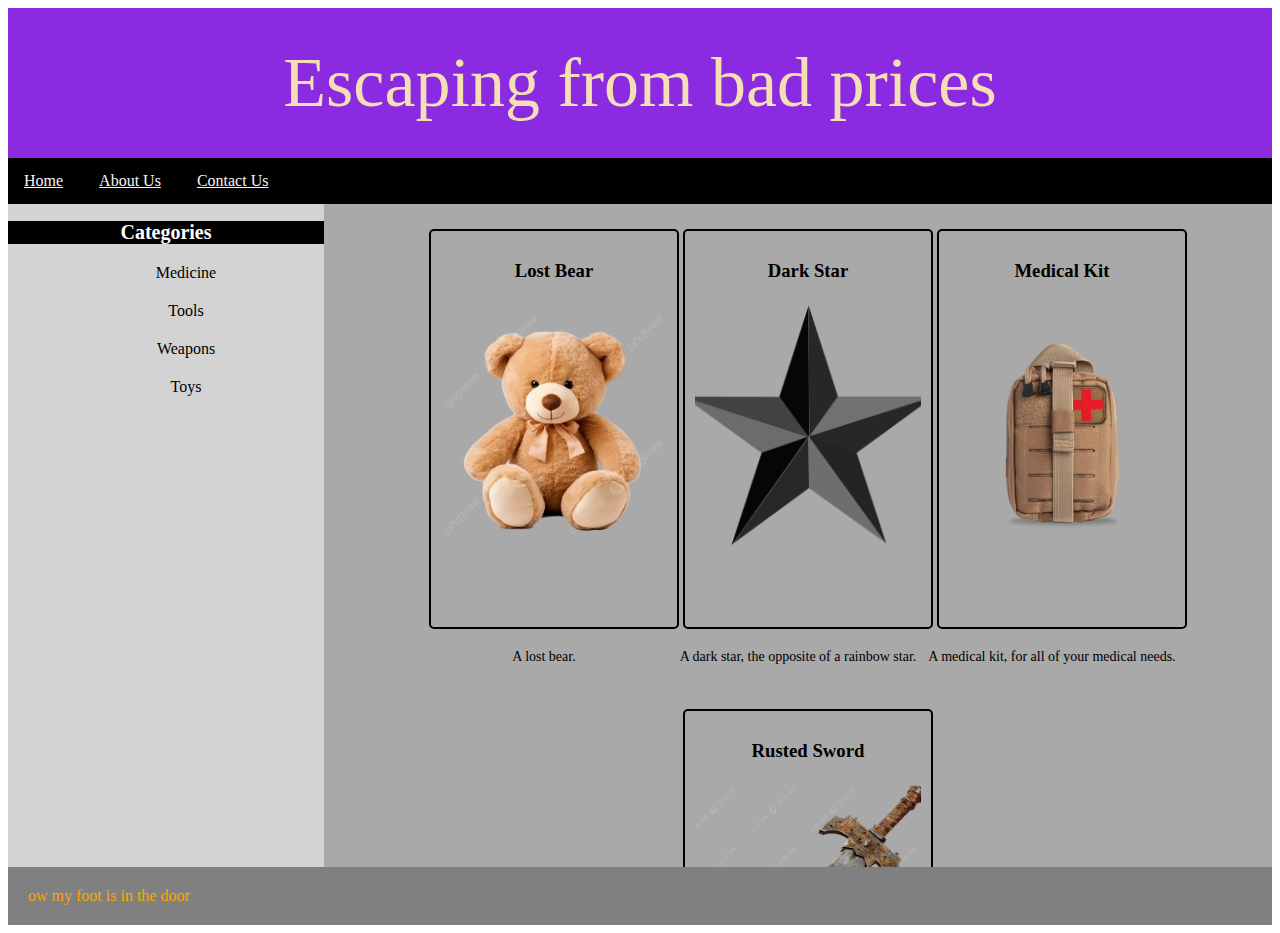
<file: Assignment 3/Index.htm>
<html>
    <head>
        <title>Escaping from bad prices - Home </title>
        <link rel="stylesheet" href="style.css">
    </head>
    
    <body>
        <div id="headdiv">
         Escaping from bad prices 
        </div>
        <ul>
            <li><a href="back.htm">Home</a></li>
            <li><a href="back.htm">About Us</a></li>
            <li><a href="back.htm">Contact Us</a></li>
        </ul>

        <main>
        <div class="Leftcolumn">
            <h2>Categories</h2>
            <div class="Leftcolumn-content">
            <a href="back.htm"> Medicine</a>
            <a href="back.htm"> Tools</a>
            <a href="back.htm"> Weapons</a>
            <a href="back.htm"> Toys</a>
            </div>
        </div>
        <div class="Rightcolumn">
         <div class="image-gallery">
          <!-- Lost Bear -->
          <div class="gallery-container">
            <div class="gallery-item">
             <h3>Lost Bear</h3>
             <a href="Imgs/img 1.png">
                 <img src="Imgs/img 1.png" alt="Lost Bear">
             </a>
            </div>
            <p>A lost bear.</p>
          </div>

          <!-- Dark Star -->
          <div class="gallery-container">
            <div class="gallery-item">
              <h3>Dark Star</h3>
              <a href="Imgs/img 2.png">
                  <img src="Imgs/img 2.png" alt="Dark Star">
              </a>
            </div>
            <p>A dark star, the opposite of a rainbow star.</p>
          </div>

          <!-- Medical Kit -->
          <div class="gallery-container">
            <div class="gallery-item">
              <h3>Medical Kit</h3>
              <a href="Imgs/img 3.png">
                  <img src="Imgs/img 3.png" alt="Medical Kit">
              </a>
            </div>
            <p>A medical kit, for all of your medical needs.</p>
          </div>

          <!-- Rusted Sword -->
          <div class="gallery-container">
            <div class="gallery-item">
              <h3>Rusted Sword</h3>
              <a href="Imgs/img 4.png">
                  <img src="Imgs/img 4.png" alt="Rusted Sword">
              </a>
            </div>
            <p>A rusted damaged sword, from a different golden age.</p>
          </div>
         </div>
        </div>
        </main>

    </body>

    <footer>
     ow my foot is in the door
    </footer>
</html>
</file>
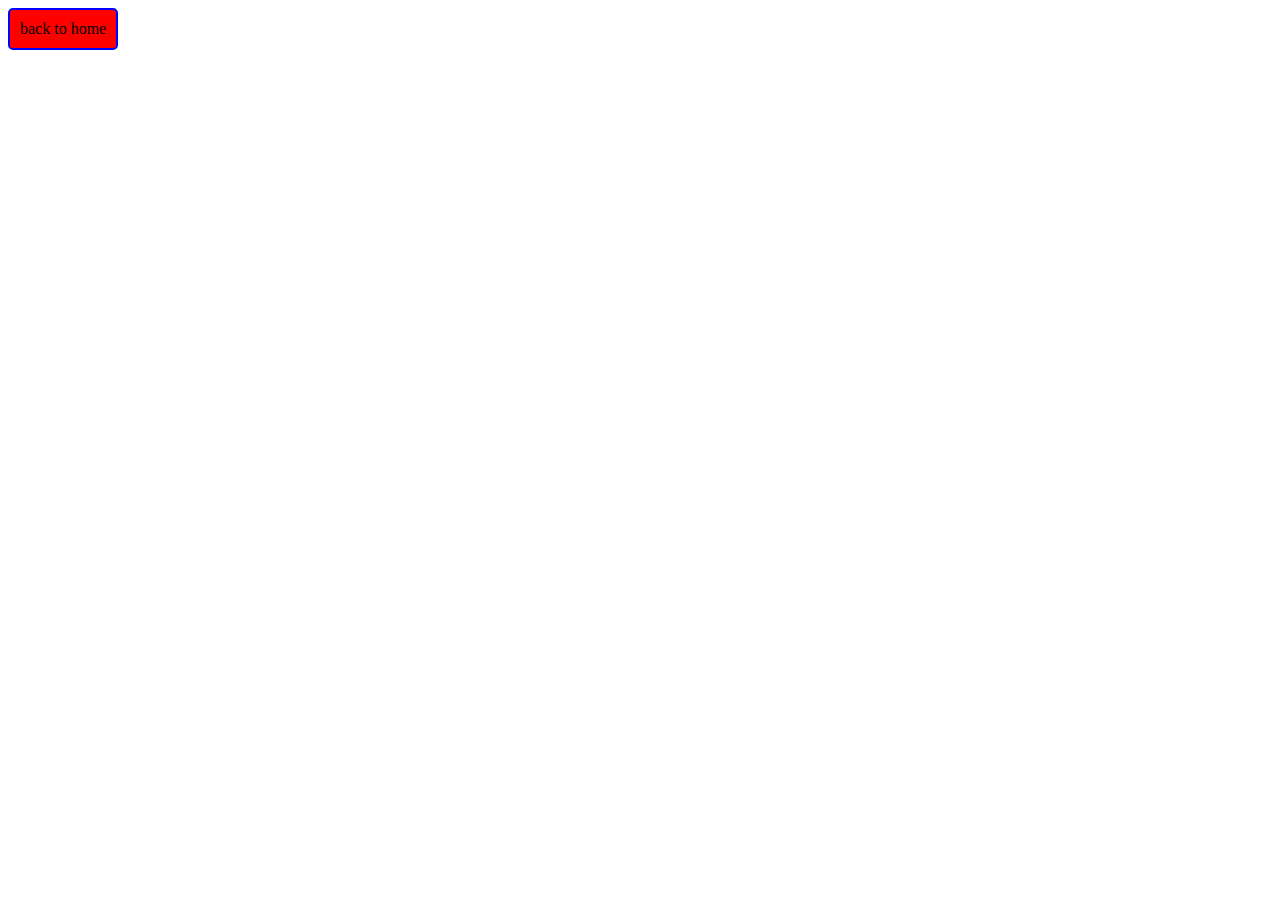
<file: Assignment 3/back.htm>
<html>
<head>
    <title> from bad prices - Back</title>
<link rel="stylesheet" href="style.css">
</head>
<body>
    <div id="backdiv">
        <a href="Index.htm" class="button">back to home</a>
    </div>
</body>
</html>
</file>
<file: Assignment 3/style.css>
#backdiv a:link {
    background-color: red;
    color: black;
    border: 2px solid blue;
    padding: 10px;
    text-align: center;
    border-radius: 5px;
    text-decoration: none;
    display: inline-block;
}

#backdiv a:hover {
    background-color: blanchedalmond;
    color: white;
    border-color: blue;
}

#headdiv {
    background-color: blueviolet;
    color: wheat;
    height: 150px;
    text-align: center;
    font-size: 70px;
    line-height: 150px;
}

ul {
    background-color: black;
    list-style: none;
    margin: 0;
    padding: 0;
    overflow: hidden;
}

li {
    display: inline-block;
}

li a {
    display: block;
    color: whitesmoke;
    padding: 14px 16px;
    text-align: center;
}

li a:hover {
    background-color: lightblue;
}

main {
    box-sizing: border-box;
    height: 75%;
    overflow: hidden;
}

.Leftcolumn {
    width: 25%;
    height: 100%;
    background-color: lightgray;
    box-sizing: border-box;
    float: left;
    overflow: auto;
    padding: 0;
}

.Leftcolumn-content {
    width: 100%;
    background-color: lightgrey;
    padding: 10px;
    margin-top: 0;
}

.Leftcolumn h2 {
    text-align: center;
    color: white;
    font-size: 20px;
    font-style: bold;
    background-color: black;
    margin-bottom: 0;
}

.Leftcolumn a {
    width: 100%;
    padding: 10px; /* Reduced padding to bring items closer */
    text-align: center;
    color: black;
    text-decoration: none;
    display: block;
}

.Rightcolumn {
    float: right;
    padding: 15px;
    width: 75%;
    height: 100%;
    background-color: darkgray;
    box-sizing: border-box;
    overflow: auto;
}

.image-gallery {
    display: block;
    text-align: center;
}

.gallery-item {
    width: 250px;
    height: 400px;
    border: 2px solid black;
    border-radius: 5px;
    overflow: hidden;
    text-align: center;
    padding: 10px;
    box-sizing: border-box;
    display: inline-block;
    margin: 10px;
    vertical-align: top; /* Ensure consistent alignment */
}

.gallery-item img {
    width: 100%;
    height: 250px;
    object-fit: cover;
}

.gallery-container {
    width: 250px;
    margin-bottom: 20px;
    text-align: center;
    display: inline-block;
    vertical-align: top; /* Ensure consistent alignment */
}

.gallery-container p {
    margin-top: 10px;
    font-size: 14px;
}

footer {
    background-color: grey;
    color: orange;
    padding: 20px;
    width: auto;
    clear: both;
}
</file>
